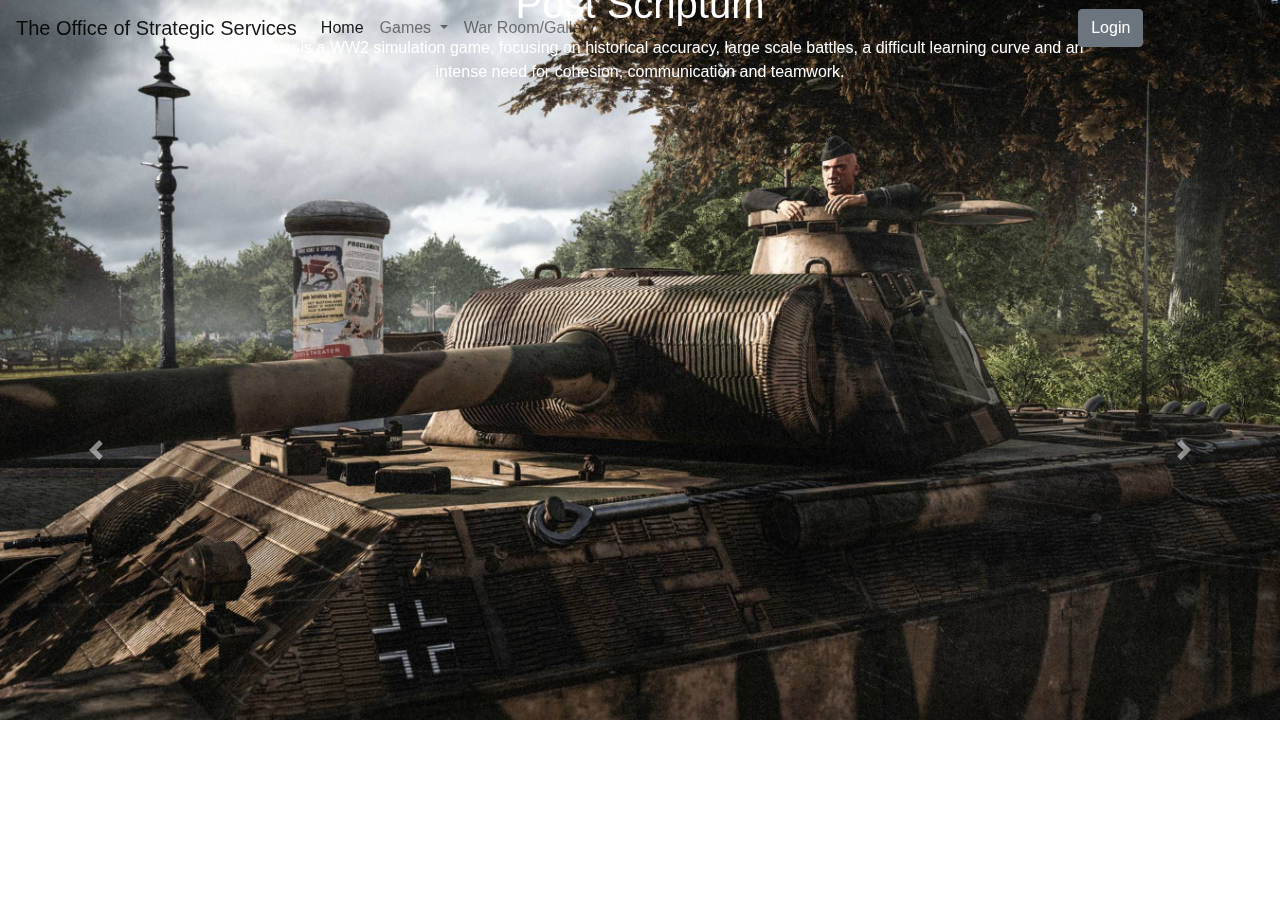
<file: src/main/resources/static/index.html>
<!DOCTYPE html>
<html lang="en">
<head>
<meta charset="utf-8">
<title>O.S.S</title>

<link rel="stylesheet" href="css/bootstrap.min.css">
<link rel="stylesheet" href="style.css">
</head>

<body>			
		
         <div class="myContainer">
         <div id="carouselExampleIndicators" class="carousel slide" style="position: inherit"
			data-ride="carousel">
			<ol class="carousel-indicators">
				<li data-target="#carouselExampleIndicators" data-slide-to="0"
					class="active"></li>
				<li data-target="#carouselExampleIndicators" data-slide-to="1"></li>
			</ol>
			<div class="carousel-inner">
				<div class="carousel-item active">
					<img class="d-block w-100" src="images/post-scriptum-edited.jpg" alt="First slide">
					
					<div class="carousel-caption d-none d-md-block">
						<h1>Post Scriptum</h1>
						<p>Post Scriptum is a WW2 simulation game, focusing on
							historical accuracy, large scale battles, a difficult learning
							curve and an intense need for cohesion, communication and
							teamwork.</p>
					</div>
				
				</div>
				
				<div class="carousel-item">
					<img class="d-block w-100" src="images/squad.jpg" alt="Second slide">
					
					<div class="carousel-caption d-none d-md-block">
						<h1>Squad</h1>
						<p>Squad is a large-scale online multiplayer first-person
							shooter that aims to capture combat, set in modern day war
							time,realism through communication and teamplay.</p>
					</div>
				
				</div>
			</div>
			<a class="carousel-control-prev" href="#carouselExampleIndicators"
				role="button" data-slide="prev"> <span
				class="carousel-control-prev-icon" aria-hidden="true"></span> <span
				class="sr-only">Previous</span>
			</a> <a class="carousel-control-next" href="#carouselExampleIndicators"
				role="button" data-slide="next"> <span
				class="carousel-control-next-icon" aria-hidden="true"></span> <span
				class="sr-only">Next</span>
			</a>
		</div>
        </div>
		 


		<!-- DIV THAT SITS ONTOP OF THE CAROUSEL -->
		
		 <div class="divInner">

			
			<nav class="navbar navbar-expand-lg navbar-light bg-transparent">
			
				<a class="navbar-brand" href="#">The Office of Strategic Services</a>
				
				<button class="navbar-toggler" type="button" data-toggle="collapse"
					data-target="#navbarNavDropdown" aria-controls="navbarNavDropdown"
					aria-expanded="false" aria-label="Toggle navigation">
					<span class="navbar-toggler-icon"></span>
				</button>
				
				<div class="collapse navbar-collapse" id="navbarNavDropdown">
				
				<!-- <ul class="navbar-nav"> -->
					<ul class="navbar-nav">
						<li class="nav-item active"><a class="nav-link" href="#">Home
								<span class="sr-only">(current)</span>
						</a></li>
						
						<li class="nav-item dropdown"><a
							class="nav-link dropdown-toggle" href="#"
							id="navbarDropdownMenuLink" data-toggle="dropdown"
							aria-haspopup="true" aria-expanded="false"> Games </a>
							<div class="dropdown-menu"
								aria-labelledby="navbarDropdownMenuLink">
								<a class="dropdown-item" href="#">Post Scriptum</a> <a
									class="dropdown-item" href="#">Squad</a>
							</div></li>
						
						<li class="nav-item"><a class="nav-link" href="#">War Room/Gallery</a>
						</li>
						
					</ul>
					<div style="margin-left:50%">	
						<form class="form-inline my-2 my-lg-0">
							<button class="btn btn-secondary my-2 my-sm-0" type="submit">Login</button>
						</form>
					</div>
				</div>
			</nav>
			

			<script src="js/jquery-3.4.1.js" type="text/javascript"></script>
			<script src="js/bootstrap.min.js" type="text/javascript"></script>
		</div> 

		<script src="js/jquery-3.4.1.js" type="text/javascript"></script>
		<script src="js/bootstrap.min.js" type="text/javascript"></script>
		<!-- END OF DIV COVERING PAGE -->

</body>

<script src="js/bootstrap.min.js"></script>
</html>
</file>
<file: src/main/resources/static/style.css>
@charset "UTF-8";

.divOutter {
	position: relative;
}

.divInner {
	top: 0px;
	width: 100%;
	position: absolute;
}

.imgDesgin {
	width: auto;
	max-height: 50%;
}

.myContainer {
	top: 0;
	left: 0;
	bottom: 0;
	right: 0;
	overflow: auto;
	max-height: 100%;
}

html, body {
	height: 100%;
	margin: 0;
}

.carousel-caption {
	position: absolute;
	right: 15%;
	bottom: 20px;
	left: 15%;
	z-index: 10;
	padding-top: 20px;
	padding-bottom: 600px;
	color: #fff;
	text-align: center;
}

li {
	text-align: right; 
}

.navBarTop{
	min-height: 100px;
	background-image: url("images/PS-banner.jpg");
}

.col-4 {
    min-height: 700px;
}

.topDiv{
	min-width:100%;
	text-align:center;
}

.bottomDiv{
	margin-left:10%;
	margin-right:10%;
	min-width:80%;
}

.postButton{
	min-width:100%;
	min-height:37px;
}
</file>
